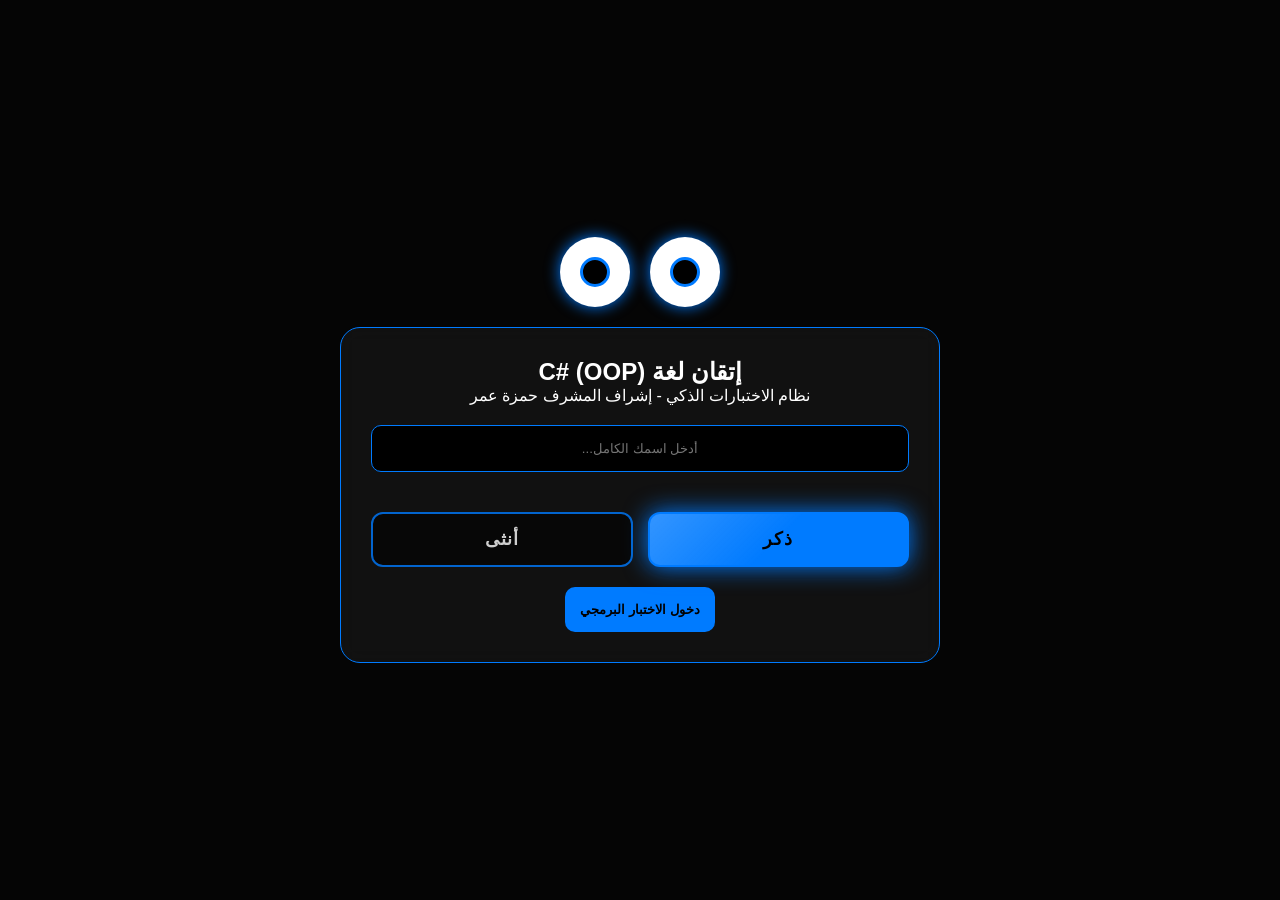
<file: index.html>
<!DOCTYPE html>
<html lang="ar" dir="rtl">
  <head>
    <meta charset="UTF-8" />
    <meta name="viewport" content="width=device-width, initial-scale=1.0" />
    <title>C# Mastery | Engineered by Hamza Omar</title>
    <link rel="stylesheet" href="test.css" />
  </head>
  <body class="male-theme">
    <div class="marble-overlay"></div>

    <section id="landing-page" class="active">
      <div class="eyes-container">
        <div class="eye"><div class="pupil"></div></div>
        <div class="eye"><div class="pupil"></div></div>
      </div>
      <div class="glass-card">
        <h1>إتقان لغة C# (OOP)</h1>
        <p>نظام الاختبارات الذكي - إشراف المشرف حمزة عمر</p>
        <input
          type="text"
          id="student-name"
          placeholder="أدخل اسمك الكامل..."
          autocomplete="off"
        />
        <div class="gender-selection">
          <button type="button" class="gender-btn active" data-gender="male">
            ذكر
          </button>
          <button type="button" class="gender-btn" data-gender="female">
            أنثى
          </button>
        </div>
        <button id="start-btn" class="main-btn">دخول الاختبار البرمجي</button>
      </div>
    </section>

    <section id="quiz-page">
      <div class="quiz-header">
        <span id="question-number">السؤال 1/5</span>
        <div id="timer">الوقت: 00:00</div>
      </div>
      <div class="question-card">
        <h2 id="question-text">جاري تحميل التحدي...</h2>

        <div id="options-container" class="options-grid"></div>

        <div id="coding-container" style="display: none">
          <textarea
            id="code-input"
            spellcheck="false"
            placeholder="Write your C# code here..."
          ></textarea>
          <div class="ai-status" id="ai-status"></div>
        </div>

        <div
          id="explanation-container"
          class="explanation-box"
          style="display: none"
        >
          <strong>ملاحظة الذكاء الاصطناعي:</strong>
          <span id="explanation-text"></span>
        </div>

        <button id="submit-btn" class="main-btn" style="margin-top: 15px">
          تأكيد الإجابة
        </button>
        <button
          id="next-btn"
          class="main-btn"
          style="display: none; margin-top: 15px"
        >
          السؤال التالي
        </button>
      </div>
    </section>

    <section id="result-page">
      <div class="result-plaque">
        <div class="plaque-inner">
          <h2 id="congrats-title">نتائج المذاكرة</h2>
          <div id="display-name" class="fakhama-text"></div>
          <p id="result-message"></p>
          <div class="score-circle"><span id="final-score">0%</span></div>
          <button onclick="location.reload()" class="main-btn">
            إعادة الاختبار
          </button>
        </div>
      </div>
      <p class="developer-credit">Hamza Omar Systems | Powered by Gemini AI</p>
    </section>

    <script src="test.js"></script>
  </body>
</html>
</file>
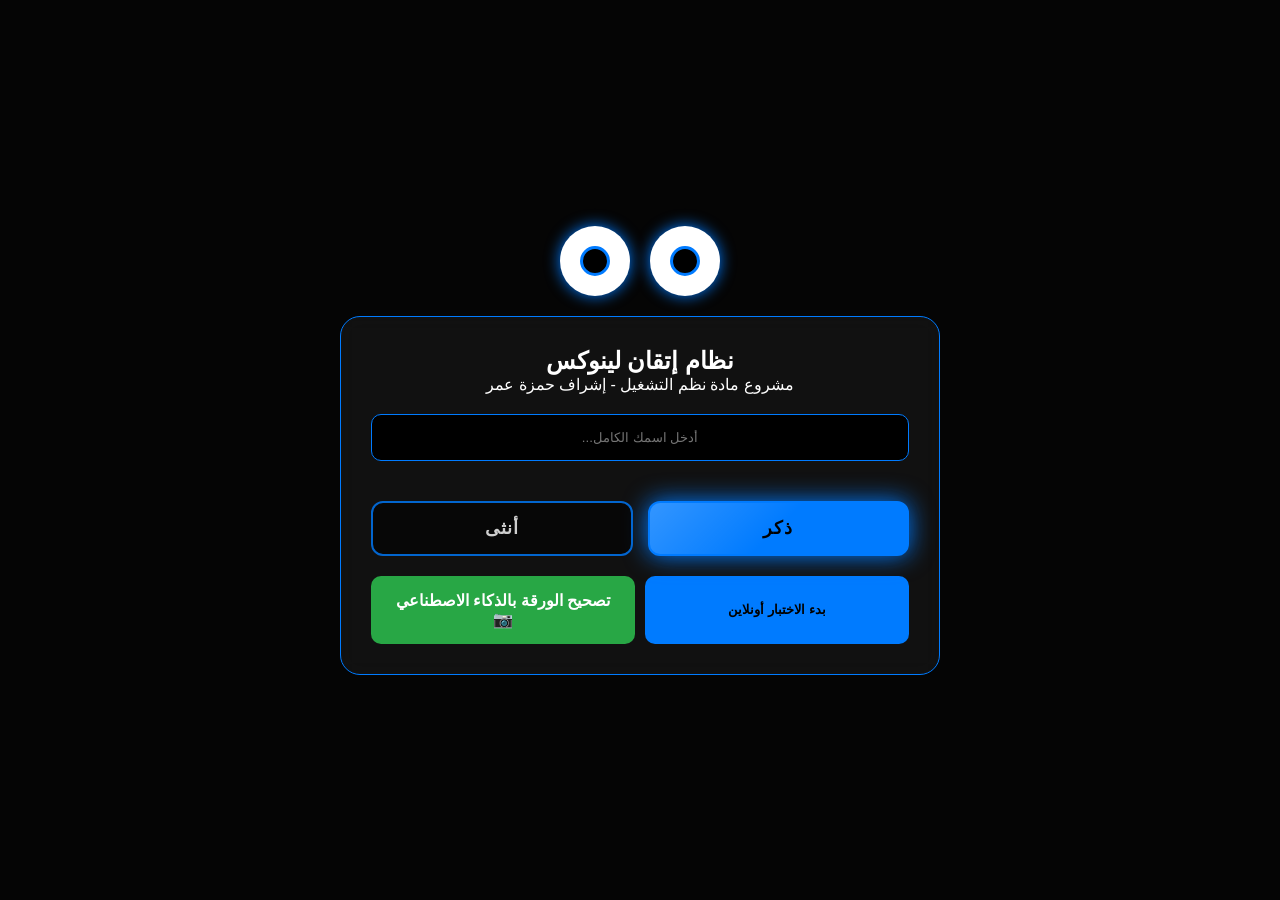
<file: test.html>
<!DOCTYPE html>
<html lang="ar" dir="rtl">
  <head>
    <meta charset="UTF-8" />
    <meta name="viewport" content="width=device-width, initial-scale=1.0" />
    <title>Linux Mastery | Hamza Omar</title>
    <link rel="stylesheet" href="test.css" />
  </head>
  <body class="male-theme">
    <div class="marble-overlay"></div>

    <section id="landing-page" class="active">
      <div class="eyes-container">
        <div class="eye"><div class="pupil"></div></div>
        <div class="eye"><div class="pupil"></div></div>
      </div>

      <div class="glass-card">
        <h1>نظام إتقان لينوكس</h1>
        <p>مشروع مادة نظم التشغيل - إشراف حمزة عمر</p>

        <input
          type="text"
          id="student-name"
          placeholder="أدخل اسمك الكامل..."
          autocomplete="off"
        />

        <div class="gender-selection">
          <button type="button" class="gender-btn active" data-gender="male">
            ذكر
          </button>
          <button type="button" class="gender-btn" data-gender="female">
            أنثى
          </button>
        </div>

        <div class="action-buttons">
          <button id="start-btn" class="main-btn">بدء الاختبار أونلاين</button>
          <label for="ai-upload" class="main-btn ai-btn">
            تصحيح الورقة بالذكاء الاصطناعي 📷
            <input
              type="file"
              id="ai-upload"
              accept="image/*"
              style="display: none"
            />
          </label>
        </div>
      </div>
    </section>

    <section id="quiz-page">
      <div class="quiz-header">
        <span id="question-number">السؤال 1/10</span>
        <div id="timer">الوقت: 00:00</div>
      </div>

      <div class="question-card">
        <h2 id="question-text">جاري تحميل السؤال...</h2>
        <div id="options-container" class="options-grid"></div>
        <div
          id="explanation-container"
          class="explanation-box"
          style="display: none"
        >
          <strong>الشرح:</strong> <span id="explanation-text"></span>
        </div>
        <button id="next-btn" class="main-btn" style="display: none">
          السؤال التالي
        </button>
      </div>
    </section>

    <section id="result-page">
      <div class="result-plaque">
        <div class="plaque-inner">
          <h2 id="congrats-title">تم الإنجاز بنجاح</h2>
          <div id="display-name" class="fakhama-text">اسم الطالب</div>
          <p id="result-message">لقد حققت مستوى ممتاز في نظم التشغيل!</p>
          <div class="score-circle">
            <span id="final-score">0%</span>
          </div>
          <button onclick="location.reload()" class="main-btn">
            إعادة المحاولة
          </button>
        </div>
      </div>
      <p class="developer-credit">
        Linux Mastery System v4.0 | Engineered by Hamza Omar
      </p>
    </section>

    <script src="test.js"></script>
  </body>
</html>
</file>
<file: test.css>
:root {
    --bg-dark: #050505;
    --accent-blue: #007bff;
    --accent-purple: #4a064a;
    --text-white: #ffffff;
    --glass: rgba(255, 255, 255, 0.05);
    --current-accent: var(--accent-blue);
}

* { margin: 0;
 padding: 0; 
 box-sizing: border-box; 
 font-family: 'Cairo', sans-serif;
 }

body { background-color: var(--bg-dark); 
color: var(--text-white); 
overflow-x: hidden; min-height: 100vh; 
display: flex; justify-content: center; 
align-items: center;
}

.marble-overlay { 
position: fixed; 
top: 0; left: 0; 
width: 100%; 
height: 100%; 
background-image: url('https://www.transparenttextures.com/patterns/carbon-fibre.png'); 
opacity: 0.2; 
z-index: -1; 
}

body.male-theme {
--current-accent: var(--accent-blue); 
}
body.female-theme {
--current-accent: var(--accent-purple); 
}

/* --- تنسيق قسم اختيار الجنس (الفخم) --- */
.gender-selection {
    display: flex;
    gap: 15px; /* مسافة أنيقة بين المربعين */
    margin: 20px 0; /* مسافة فوق وتحت القسم */
    width: 100%;
    justify-content: center; /* توسيط المربعات */
}

.gender-btn {
    flex: 1; /* لتوزيع العرض بالتساوي */
    padding: 15px 20px;
    background: rgba(0, 0, 0, 0.7); /* خلفية سوداء غامقة ليتضح النص الأبيض */
    border: 2px solid var(--current-accent); /* إطار بلون الثيم (الأزرق أو البنفسجي) */
    color: #ffffff; /* نص أبيض واضح */
    font-size: 1.1rem;
    font-weight: bold;
    cursor: pointer;
    border-radius: 12px; /* حواف ناعمة */
    transition: all 0.3s cubic-bezier(0.4, 0, 0.2, 1); /* حركة سلسة */
    text-transform: uppercase; /* لمسة هندسية */
    letter-spacing: 1px;
    position: relative;
    overflow: hidden;
    opacity: 0.8; /* شفافية خفيفة جداً في الحالة العادية */
}

/* تأثير عند مرور الماوس (Hover) */
.gender-btn:hover {
    opacity: 1; /* وضوح كامل */
    background: rgba(var(--current-accent), 0.1); /* خلفية بلون الثيم ولكن شفافة جداً */
    transform: translateY(-3px); /* حركة للأعلى بسيطة */
    box-shadow: 0 5px 15px rgba(0, 0, 0, 0.5); /* ظل لإعطاء عمق */
}

/* التنسيق عند اختيار المربع (Active State) */
.gender-btn.active {
    opacity: 1; /* وضوح كامل */
    background: var(--current-accent); /* يصبح المربع كاملاً بلون الثيم (الأزرق أو البنفسجي) */
    color: #000000; /* النص يصبح أسود ليتضح فوق اللون الفاتح */
    font-weight: 900;
    box-shadow: 0 0 25px var(--current-accent); /* توهج (Glow) هندسي قوي */
}

/* لمسة فنية خفيفة داخل المربع المفعل */
.gender-btn.active::after {
    content: '';
    position: absolute;
    top: 0; left: 0; width: 100%; height: 100%;
    background: linear-gradient(135deg, rgba(255,255,255,0.2) 0%, rgba(255,255,255,0) 50%);
    pointer-events: none;
}

/* العيون المتحركة */
.eyes-container { 
display: flex; 
justify-content: center; 
gap: 20px; 
margin-bottom: 20px; 
}
.eye {
width: 70px; 
height: 70px; 
background: white; 
border-radius: 50%; 
position: relative; 
box-shadow: 0 0 15px var(--current-accent); 
}
.pupil { 
width: 30px; 
height: 30px; 
background: #000; 
border-radius: 50%; 
position: absolute; 
border: 3px solid var(--current-accent); 
top: 50%;
left: 50%; 
transform: translate(-50%, -50%); 
}

section { 
display: none; 
width: 95%; 
max-width: 600px; 
animation: fadeIn 0.5s ease; 
}
section.active { 
display: block; 
}
@keyframes fadeIn {
from { 
    opacity: 0; 
    transform: translateY(10px); 
     } 
     to 
     { opacity: 1; 
       transform: translateY(0); 
     } }

.glass-card, .question-card, .result-plaque { 
background: var(--glass); 
backdrop-filter: blur(10px); 
border: 1px solid var(--current-accent); 
padding: 30px; 
border-radius: 20px; 
text-align: center; 
}

input {
width: 100%; 
padding: 15px; 
margin: 20px 0; 
background: #000; 
border: 1px solid var(--current-accent); 
color: #fff; 
border-radius: 10px; 
text-align: center; 
}

.action-buttons {
display: flex; 
gap: 10px; 
}
.main-btn { 
flex: 1; 
padding: 15px; 
background: var(--current-accent); 
color: #000; 
border: none; 
font-weight: bold; 
border-radius: 10px; 
cursor: pointer; 
transition: 0.3s; 
}
.ai-btn {
background: #28a745; 
color: #fff; 
}
.main-btn:hover { 
transform: scale(1.05); 
box-shadow: 0 0 20px var(--current-accent); 
}

.options-grid { 
display: grid; 
gap: 10px; 
margin-top: 20px; 
}
.option { 
padding: 15px; 
background: rgba(255,255,255,0.05); 
border: 1px solid rgba(255,255,255,0.1); 
border-radius: 10px; 
cursor: pointer; 
transition: 0.3s; 
}
.option:hover { 
border-color: var(--current-accent); 
background: rgba(255,255,255,0.1); 
}
.option.correct { 
background: #28a745 !important; 
}
.option.wrong { 
background: #dc3545 !important; 
}

.fakhama-text { 
font-size: 2.5rem; 
font-weight: 900; color: gold; 
margin: 15px 0; 
}
.score-circle { 
width: 100px; 
height: 100px; 
border: 4px solid var(--current-accent); 
border-radius: 50%; 
display: flex; 
align-items: center; 
justify-content: center; 
margin: 20px auto; 
font-size: 1.5rem; 
font-weight: bold; 
}

/* حافظ على الكود القديم وأضف/عدل هذه الأجزاء */
textarea#code-input {
    width: 100%;
    height: 300px;
    background: #0d0d0d;
    color: #00ff41; /* لون Terminal */
    font-family: 'Consolas', 'Courier New', monospace;
    padding: 15px;
    border: 1px solid var(--current-accent);
    border-radius: 10px;
    direction: ltr;
    text-align: left;
    font-size: 1rem;
    line-height: 1.5;
    resize: none;
    margin-top: 15px;
}

.ai-status {
    margin-top: 10px;
    font-size: 0.9rem;
    color: var(--current-accent);
}

.explanation-box {
    background: rgba(255,255,255,0.05);
    padding: 15px;
    border-right: 4px solid var(--current-accent);
    margin-top: 15px;
    text-align: right;
}
</file>
